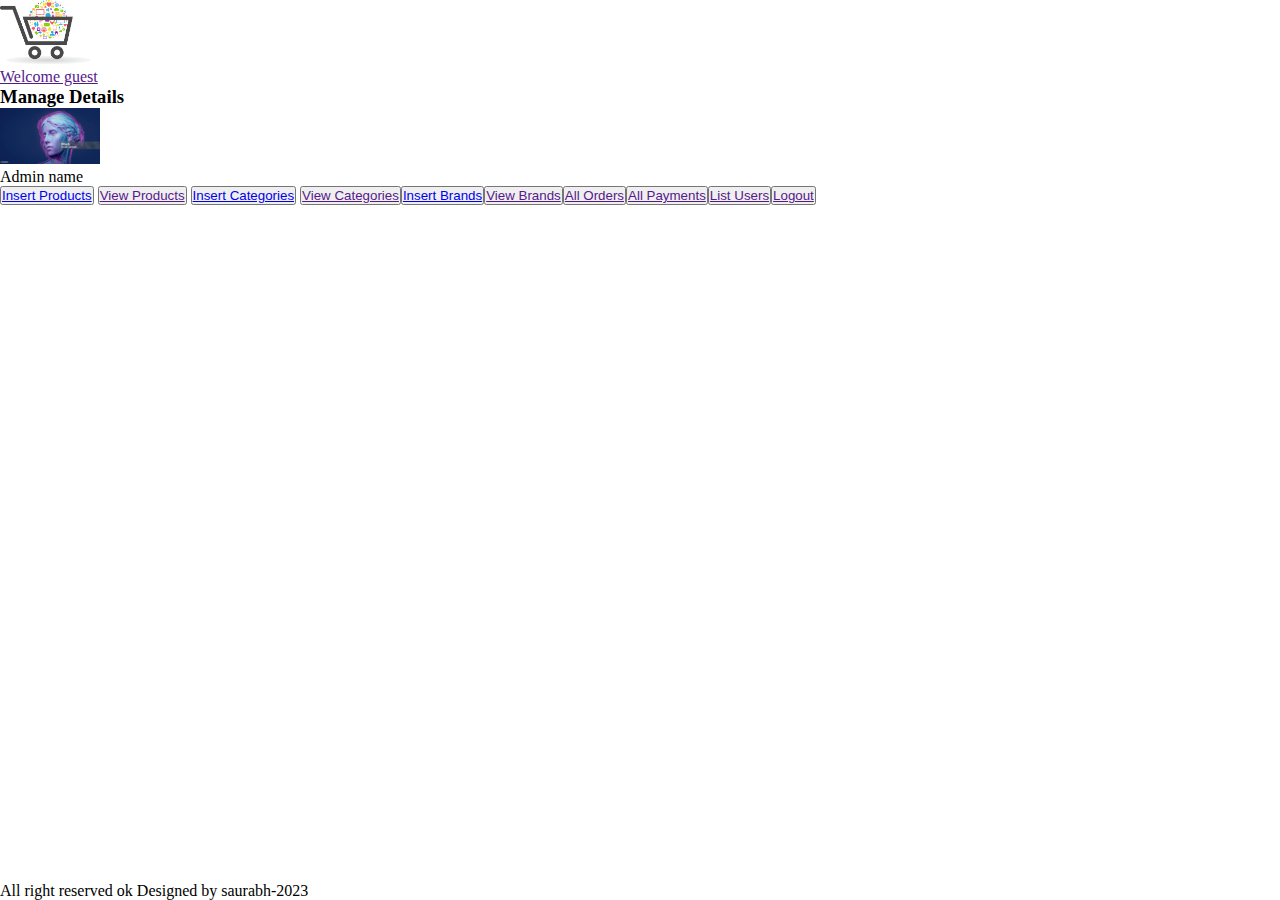
<file: admin_area/index.html>
<!DOCTYPE html>
<html lang="en">
<head>
    <meta charset="UTF-8">
    <meta name="viewport" content="width=device-width, initial-scale=1.0">
    <title>Admin dashbore</title>
    <!-- bootstrap css link -->
    <link href="https://cdn.jsdelivr.net/npm/bootstrap@5.0.2/dist/css/bootstrap.min.css" 
    rel="stylesheet" 
    integrity="sha384-EVSTQN3/azprG1Anm3QDgpJLIm9Nao0Yz1ztcQTwFspd3yD65VohhpuuCOmLASjC"
     crossorigin="anonymous">

    <!-- font awesome link -->
    <link rel="stylesheet" href="https://cdnjs.cloudflare.com/ajax/libs/font-awesome/6.4.2/css/all.min.css"
     integrity="sha512-z3gLpd7yknf1YoNbCzqRKc4qyor8gaKU1qmn+CShxbuBusANI9QpRohGBreCFkKxLhei6S9CQXFEbbKuqLg0DA=="
      crossorigin="anonymous" referrerpolicy="no-referrer" />


    <!-- css file -->
    <link rel="stylesheet" href="../style.css">
    <style>
        .admin_image
    {
    width: 100px;
    object-fit: contain;
    }
    .footer
    {
        position: absolute;
        bottom: 0;
    }
    </style>

</head>
<body>
    <!-- navbar -->
    <div class="container-fluid p-0">
    <!-- first child -->
    <nav class="navbar navbar-expand-lg navbar-light bg-info">
        <div class="container-fluid">
            <img src="../images/iconlogo.png" alt="" class="iconlogo">
    <nav class="navbar navbar-expand-lg">
        <ul class="navbar-nav">
            <li class="nav-item">
                <a href="" class="nav-link">Welcome guest</a>
            </li>
        </ul>

</nav>
        </div>
    </nav>
    <!-- secound child -->
    <div class="bg-light">
        <h3 class="text-center p-2">Manage Details</h3>
    </div>

    <!-- third child -->
    <div class="row">
    <div class="col-md-12 bg-secondary p-1 d-flex align-items-center">
        <div class="p-3">
            <a href="#"><img src="../images/ai.jpg" alt="" class="admin_image"></a>
            <p class="text-light text-center">Admin name</p>
        </div>
        <!-- button*10>a.nav-link.text-light.bg-info.my-1 -->
        <div class="button text-center">
            <button class="my-3"><a href="insert_product.php" class="nav-link text-light
             bg-info my-1">Insert Products</a></button>
             <button><a href="" class="nav-link text-light 
            bg-info my-1">View Products</a></button>
        <button><a href="index.php?insert_category" class="nav-link text-light
         bg-info my-1">Insert Categories</a></button>
        <button><a href="" class="nav-link text-light
         bg-info my-1">View Categories</a></button><button>
            <a href="index.php?insert_brand" class="nav-link text-light 
            bg-info my-1">Insert Brands</a></button><button>
                <a href="" class="nav-link text-light 
                bg-info my-1">View Brands</a></button><button>
                    <a href="" class="nav-link text-light 
                    bg-info my-1">All Orders</a></button><button>
                        <a href="" class="nav-link text-light 
                        bg-info my-1">All Payments</a></button><button>
                            <a href="" class="nav-link text-light 
                            bg-info my-1">List Users</a></button><button>
                                <a href="" class="nav-link text-light 
                                bg-info my-1">Logout</a></button>
        </div>
    </div>
    </div>

    <!-- fourth child -->
    <div class="container my-3">
        <?php
        if(isset($_GET['insert_category']))
        {
            include('insert_categories.php');
        }
        if(isset($_GET['insert_brand']))
        {
            include('insert_brands.php');
        }
        ?>
    </div>
    <!-- last child -->
    <div class="bg-info p-3 text-center footer">
    <p>All right reserved ok Designed by saurabh-2023</p>

 </div>
    </div>

    <!-- bootstrap js link -->
    <script src="https://cdn.jsdelivr.net/npm/bootstrap@5.0.2/dist/js/bootstrap.bundle.min.js"
  integrity="sha384-MrcW6ZMFYlzcLA8Nl+NtUVF0sA7MsXsP1UyJoMp4YLEuNSfAP+JcXn/tWtIaxVXM" 
  crossorigin="anonymous"></script>

</body>
</html>
</file>
<file: style.css>
*
{
    margin: 0;
    padding: 0;
    box-sizing: border-box;
}
.iconlogo
{
    width: 7%;
    height: 7%;
}
.card-img-top
{
    width: 100%;
    height: 400p;
    object-fit: contain;
}
/*.admin_image
{
    width: 100px;
    object-fit: contain;

}
</file>
